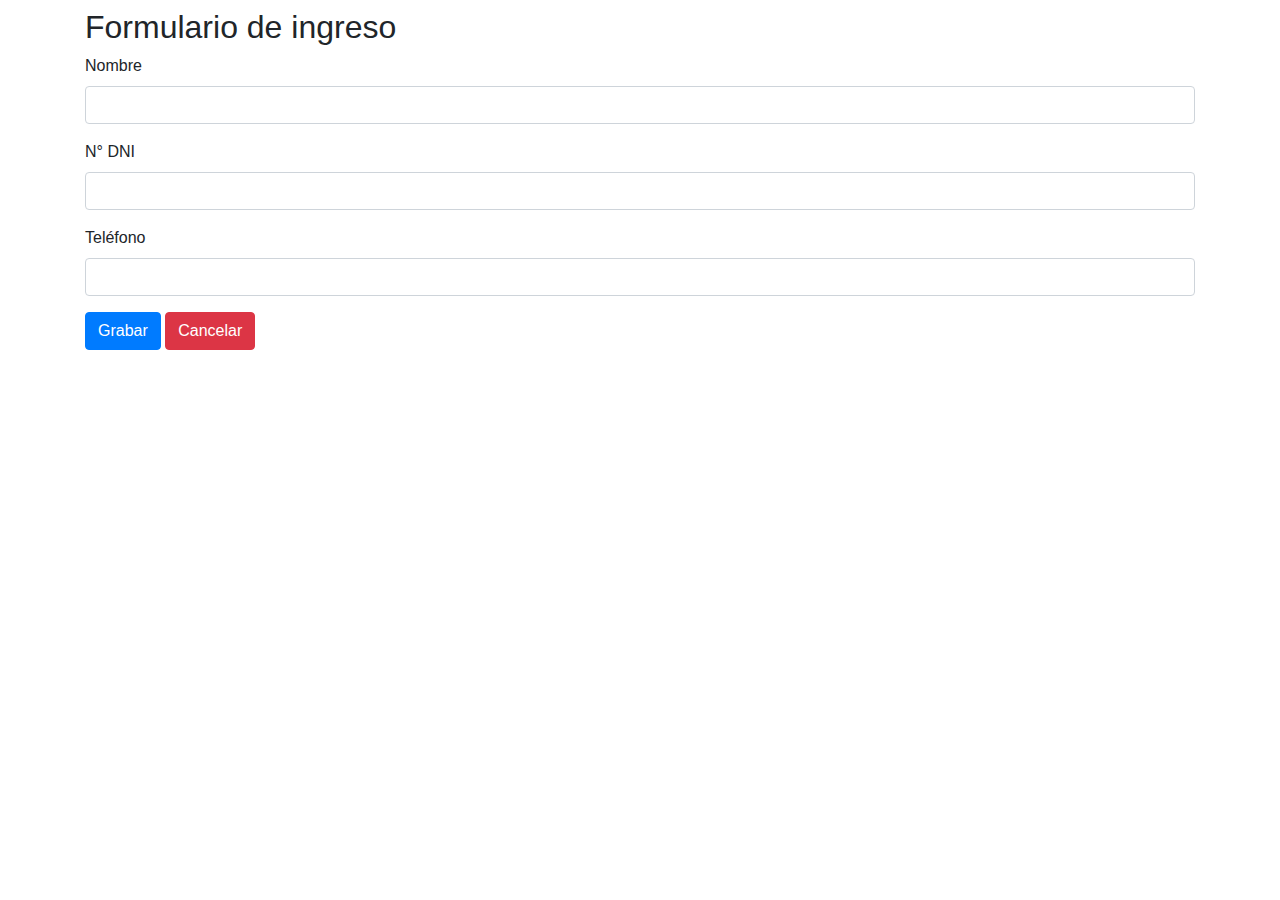
<file: templates/crear.html>
<!doctype html>
<html lang="es">
  <head>
    <!-- Required meta tags -->
    <meta charset="utf-8">
    <meta name="viewport" content="width=device-width, initial-scale=1, shrink-to-fit=no">

    <!-- Bootstrap CSS -->
    <link rel="stylesheet" href="https://stackpath.bootstrapcdn.com/bootstrap/4.4.1/css/bootstrap.min.css" integrity="sha384-Vkoo8x4CGsO3+Hhxv8T/Q5PaXtkKtu6ug5TOeNV6gBiFeWPGFN9MuhOf23Q9Ifjh" crossorigin="anonymous">

    <title>Nuevo empleado</title>
  </head>
  <body>
    <div class="container">
        
    
    <h2 class="mt-2">Formulario de ingreso</h2>
    <form method="post" action="/store" enctype="multipart/form-data">
        <div class="form-group">
          <label for="nombre">Nombre</label>
          <input type="text" class="form-control" name="nombre">
          
        </div>
        <div class="form-group">
          <label for="dni">N° DNI</label>
          <input type="text" class="form-control" name="dni">
        </div>
        <div class="form-group">
            <label for="telefono">Teléfono</label>
            <input type="text" class="form-control" name="telefono">
        </div>
        <button type="submit" class="btn btn-primary">Grabar</button>
        <a href="/" type="submit" class="btn btn-danger">Cancelar</a>
      </form>   

    </div>

    <!-- Optional JavaScript -->
    <!-- jQuery first, then Popper.js, then Bootstrap JS -->
    <script src="https://code.jquery.com/jquery-3.4.1.slim.min.js" integrity="sha384-J6qa4849blE2+poT4WnyKhv5vZF5SrPo0iEjwBvKU7imGFAV0wwj1yYfoRSJoZ+n" crossorigin="anonymous"></script>
    <script src="https://cdn.jsdelivr.net/npm/popper.js@1.16.0/dist/umd/popper.min.js" integrity="sha384-Q6E9RHvbIyZFJoft+2mJbHaEWldlvI9IOYy5n3zV9zzTtmI3UksdQRVvoxMfooAo" crossorigin="anonymous"></script>
    <script src="https://stackpath.bootstrapcdn.com/bootstrap/4.4.1/js/bootstrap.min.js" integrity="sha384-wfSDF2E50Y2D1uUdj0O3uMBJnjuUD4Ih7YwaYd1iqfktj0Uod8GCExl3Og8ifwB6" crossorigin="anonymous"></script>
  </body>
</html>
</file>
